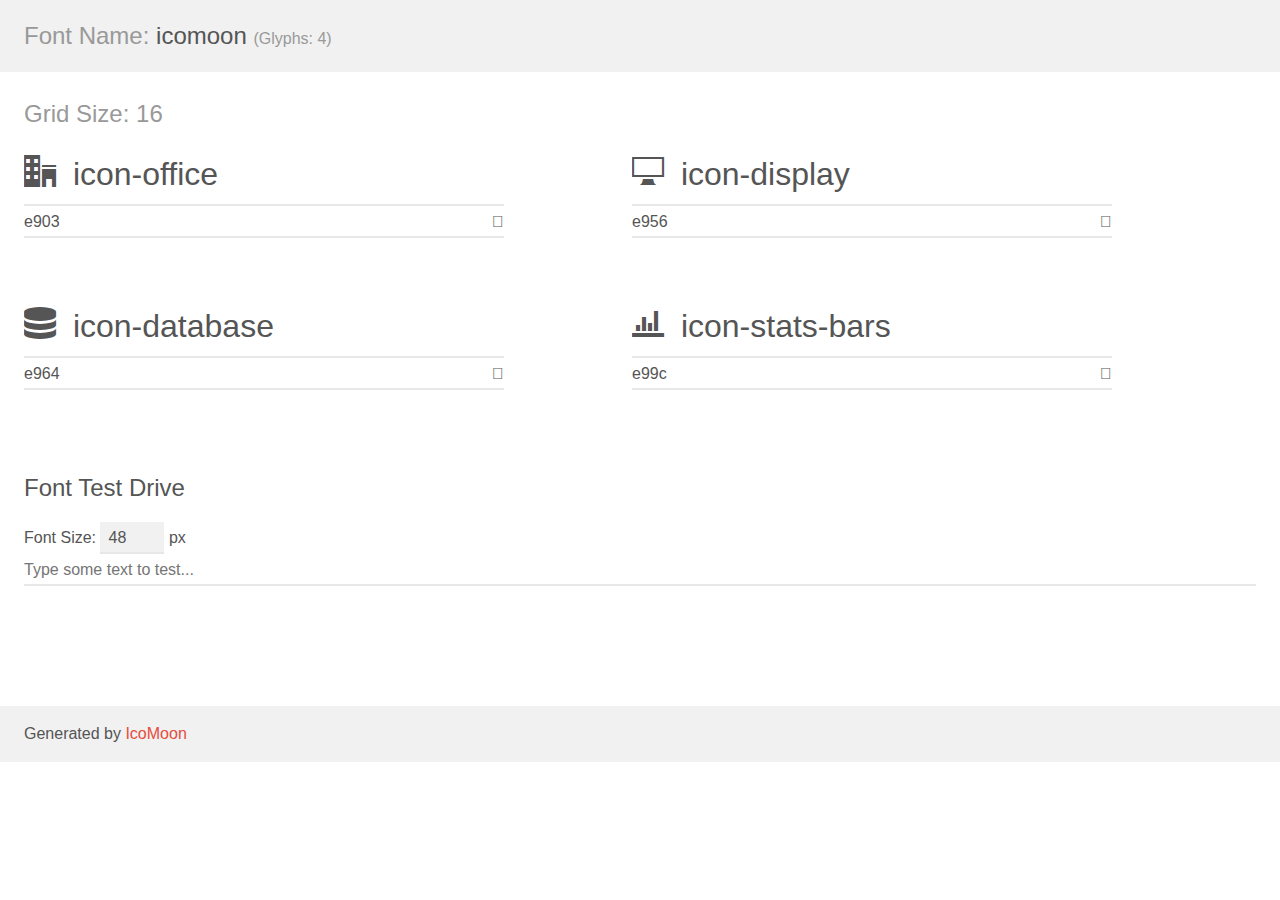
<file: assets/font/demo.html>
<!doctype html>
<html>
<head>
    <meta charset="utf-8">
    <title>IcoMoon Demo</title>
    <meta name="description" content="An Icon Font Generated By IcoMoon.io">
    <meta name="viewport" content="width=device-width, initial-scale=1">
    <link rel="stylesheet" href="demo-files/demo.css">
    <link rel="stylesheet" href="style.css"></head>
<body>
    <div class="bgc1 clearfix">
        <h1 class="mhmm mvm"><span class="fgc1">Font Name:</span> icomoon <small class="fgc1">(Glyphs:&nbsp;4)</small></h1>
    </div>
    <div class="clearfix mhl ptl">
        <h1 class="mvm mtn fgc1">Grid Size: 16</h1>
        <div class="glyph fs1">
            <div class="clearfix bshadow0 pbs">
                <span class="icon-office"></span>
                <span class="mls"> icon-office</span>
            </div>
            <fieldset class="fs0 size1of1 clearfix hidden-false">
                <input type="text" readonly value="e903" class="unit size1of2" />
                <input type="text" maxlength="1" readonly value="&#xe903;" class="unitRight size1of2 talign-right" />
            </fieldset>
            <div class="fs0 bshadow0 clearfix hidden-true">
                <span class="unit pvs fgc1">liga: </span>
                <input type="text" readonly value="office, buildings" class="liga unitRight" />
            </div>
        </div>
        <div class="glyph fs1">
            <div class="clearfix bshadow0 pbs">
                <span class="icon-display"></span>
                <span class="mls"> icon-display</span>
            </div>
            <fieldset class="fs0 size1of1 clearfix hidden-false">
                <input type="text" readonly value="e956" class="unit size1of2" />
                <input type="text" maxlength="1" readonly value="&#xe956;" class="unitRight size1of2 talign-right" />
            </fieldset>
            <div class="fs0 bshadow0 clearfix hidden-true">
                <span class="unit pvs fgc1">liga: </span>
                <input type="text" readonly value="display, screen" class="liga unitRight" />
            </div>
        </div>
        <div class="glyph fs1">
            <div class="clearfix bshadow0 pbs">
                <span class="icon-database"></span>
                <span class="mls"> icon-database</span>
            </div>
            <fieldset class="fs0 size1of1 clearfix hidden-false">
                <input type="text" readonly value="e964" class="unit size1of2" />
                <input type="text" maxlength="1" readonly value="&#xe964;" class="unitRight size1of2 talign-right" />
            </fieldset>
            <div class="fs0 bshadow0 clearfix hidden-true">
                <span class="unit pvs fgc1">liga: </span>
                <input type="text" readonly value="database, db" class="liga unitRight" />
            </div>
        </div>
        <div class="glyph fs1">
            <div class="clearfix bshadow0 pbs">
                <span class="icon-stats-bars"></span>
                <span class="mls"> icon-stats-bars</span>
            </div>
            <fieldset class="fs0 size1of1 clearfix hidden-false">
                <input type="text" readonly value="e99c" class="unit size1of2" />
                <input type="text" maxlength="1" readonly value="&#xe99c;" class="unitRight size1of2 talign-right" />
            </fieldset>
            <div class="fs0 bshadow0 clearfix hidden-true">
                <span class="unit pvs fgc1">liga: </span>
                <input type="text" readonly value="stats-bars, stats3" class="liga unitRight" />
            </div>
        </div>
    </div>

    <!--[if gt IE 8]><!-->
    <div class="mhl clearfix mbl">
        <h1>Font Test Drive</h1>
        <label>
            Font Size: <input id="fontSize" type="number" class="textbox0 mbm"
            min="8" value="48" />
            px
        </label>
        <input id="testText" type="text" class="phl size1of1 mvl"
        placeholder="Type some text to test..." value=""/>
        <div id="testDrive" class="icon-" style="font-family: icomoon">&nbsp;
        </div>
    </div>
    <!--<![endif]-->
    <div class="bgc1 clearfix">
        <p class="mhl">Generated by <a href="https://icomoon.io/app">IcoMoon</a></p>
    </div>

    <script src="demo-files/demo.js"></script>
</body>
</html>
</file>
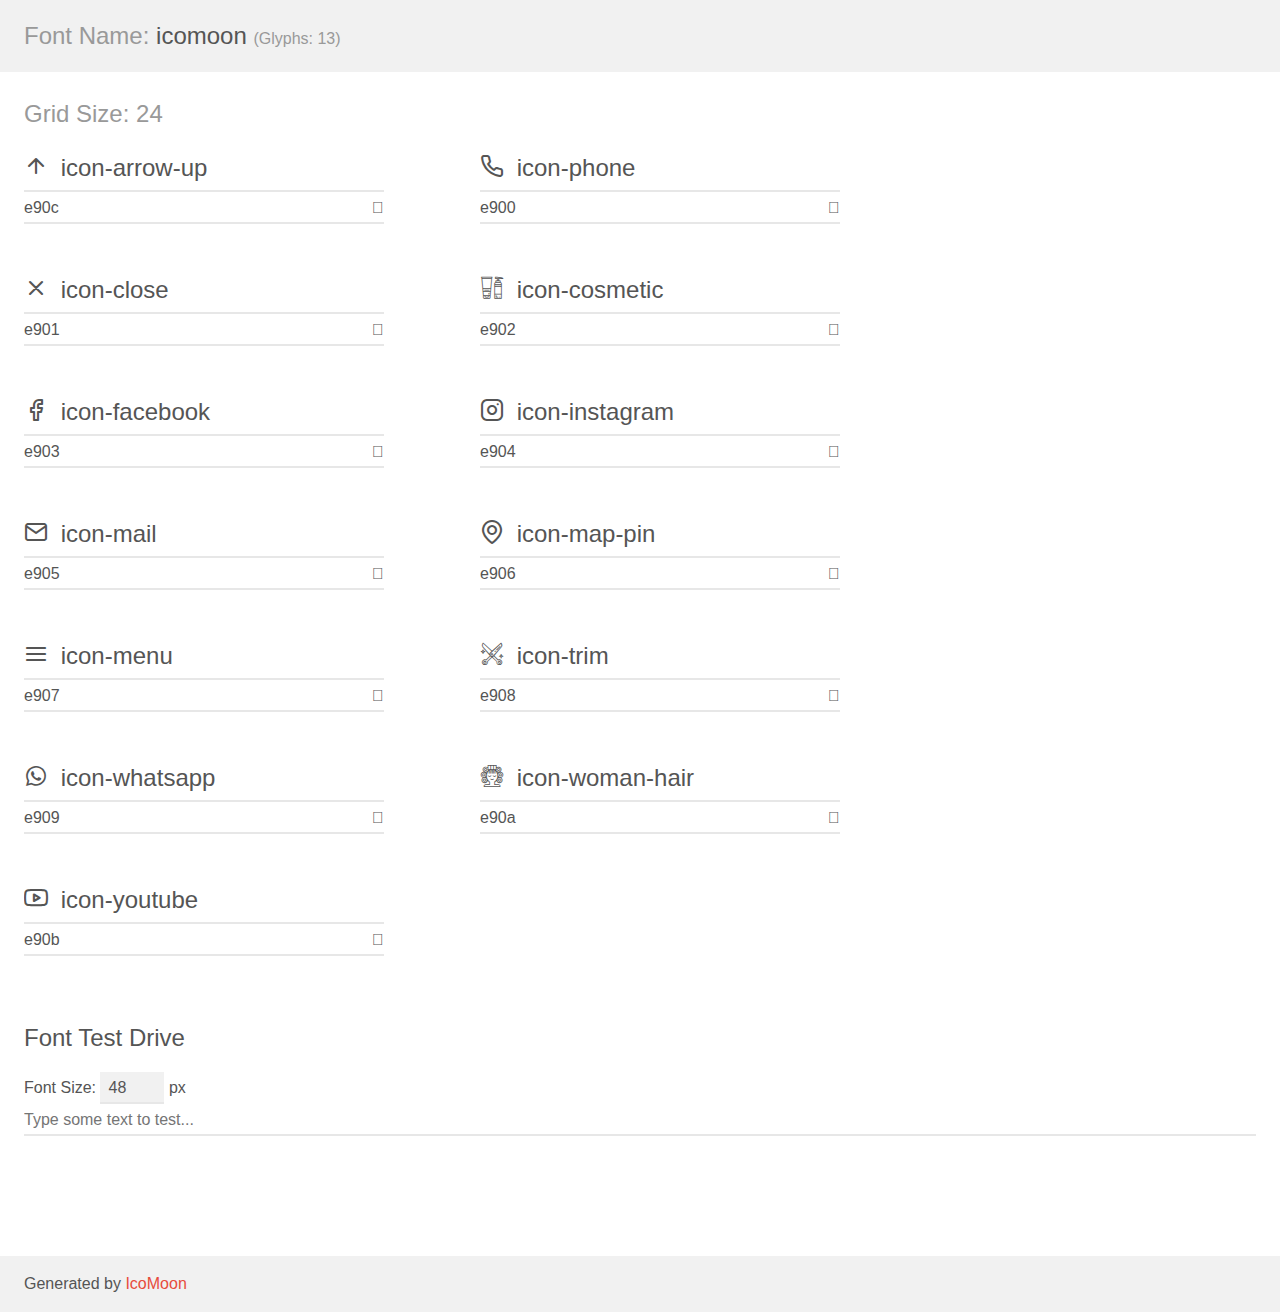
<file: assets/fonts/demo.html>
<!doctype html>
<html>
<head>
    <meta charset="utf-8">
    <title>IcoMoon Demo</title>
    <meta name="description" content="An Icon Font Generated By IcoMoon.io">
    <meta name="viewport" content="width=device-width, initial-scale=1">
    <link rel="stylesheet" href="demo-files/demo.css">
    <link rel="stylesheet" href="style.css">
</head>

<body>
    <div class="bgc1 clearfix">
        <h1 class="mhmm mvm"><span class="fgc1">Font Name:</span> icomoon <small class="fgc1">(Glyphs:&nbsp;13)</small></h1>
    </div>
    <div class="clearfix mhl ptl">
        <h1 class="mvm mtn fgc1">Grid Size: 24</h1>
        <div class="glyph fs1">
            <div class="clearfix bshadow0 pbs">
                <span class="icon-arrow-up"></span>
                <span class="mls"> icon-arrow-up</span>
            </div>
            <fieldset class="fs0 size1of1 clearfix hidden-false">
                <input type="text" readonly value="e90c" class="unit size1of2" />
                <input type="text" maxlength="1" readonly value="&#xe90c;" class="unitRight size1of2 talign-right" />
            </fieldset>
            <div class="fs0 bshadow0 clearfix hidden-true">
                <span class="unit pvs fgc1">liga: </span>
                <input type="text" readonly value="" class="liga unitRight" />
            </div>
        </div>
        <div class="glyph fs1">
            <div class="clearfix bshadow0 pbs">
                <span class="icon-phone"></span>
                <span class="mls"> icon-phone</span>
            </div>
            <fieldset class="fs0 size1of1 clearfix hidden-false">
                <input type="text" readonly value="e900" class="unit size1of2" />
                <input type="text" maxlength="1" readonly value="&#xe900;" class="unitRight size1of2 talign-right" />
            </fieldset>
            <div class="fs0 bshadow0 clearfix hidden-true">
                <span class="unit pvs fgc1">liga: </span>
                <input type="text" readonly value="" class="liga unitRight" />
            </div>
        </div>
        <div class="glyph fs1">
            <div class="clearfix bshadow0 pbs">
                <span class="icon-close"></span>
                <span class="mls"> icon-close</span>
            </div>
            <fieldset class="fs0 size1of1 clearfix hidden-false">
                <input type="text" readonly value="e901" class="unit size1of2" />
                <input type="text" maxlength="1" readonly value="&#xe901;" class="unitRight size1of2 talign-right" />
            </fieldset>
            <div class="fs0 bshadow0 clearfix hidden-true">
                <span class="unit pvs fgc1">liga: </span>
                <input type="text" readonly value="" class="liga unitRight" />
            </div>
        </div>
        <div class="glyph fs1">
            <div class="clearfix bshadow0 pbs">
                <span class="icon-cosmetic"></span>
                <span class="mls"> icon-cosmetic</span>
            </div>
            <fieldset class="fs0 size1of1 clearfix hidden-false">
                <input type="text" readonly value="e902" class="unit size1of2" />
                <input type="text" maxlength="1" readonly value="&#xe902;" class="unitRight size1of2 talign-right" />
            </fieldset>
            <div class="fs0 bshadow0 clearfix hidden-true">
                <span class="unit pvs fgc1">liga: </span>
                <input type="text" readonly value="" class="liga unitRight" />
            </div>
        </div>
        <div class="glyph fs1">
            <div class="clearfix bshadow0 pbs">
                <span class="icon-facebook"></span>
                <span class="mls"> icon-facebook</span>
            </div>
            <fieldset class="fs0 size1of1 clearfix hidden-false">
                <input type="text" readonly value="e903" class="unit size1of2" />
                <input type="text" maxlength="1" readonly value="&#xe903;" class="unitRight size1of2 talign-right" />
            </fieldset>
            <div class="fs0 bshadow0 clearfix hidden-true">
                <span class="unit pvs fgc1">liga: </span>
                <input type="text" readonly value="" class="liga unitRight" />
            </div>
        </div>
        <div class="glyph fs1">
            <div class="clearfix bshadow0 pbs">
                <span class="icon-instagram"></span>
                <span class="mls"> icon-instagram</span>
            </div>
            <fieldset class="fs0 size1of1 clearfix hidden-false">
                <input type="text" readonly value="e904" class="unit size1of2" />
                <input type="text" maxlength="1" readonly value="&#xe904;" class="unitRight size1of2 talign-right" />
            </fieldset>
            <div class="fs0 bshadow0 clearfix hidden-true">
                <span class="unit pvs fgc1">liga: </span>
                <input type="text" readonly value="" class="liga unitRight" />
            </div>
        </div>
        <div class="glyph fs1">
            <div class="clearfix bshadow0 pbs">
                <span class="icon-mail"></span>
                <span class="mls"> icon-mail</span>
            </div>
            <fieldset class="fs0 size1of1 clearfix hidden-false">
                <input type="text" readonly value="e905" class="unit size1of2" />
                <input type="text" maxlength="1" readonly value="&#xe905;" class="unitRight size1of2 talign-right" />
            </fieldset>
            <div class="fs0 bshadow0 clearfix hidden-true">
                <span class="unit pvs fgc1">liga: </span>
                <input type="text" readonly value="" class="liga unitRight" />
            </div>
        </div>
        <div class="glyph fs1">
            <div class="clearfix bshadow0 pbs">
                <span class="icon-map-pin"></span>
                <span class="mls"> icon-map-pin</span>
            </div>
            <fieldset class="fs0 size1of1 clearfix hidden-false">
                <input type="text" readonly value="e906" class="unit size1of2" />
                <input type="text" maxlength="1" readonly value="&#xe906;" class="unitRight size1of2 talign-right" />
            </fieldset>
            <div class="fs0 bshadow0 clearfix hidden-true">
                <span class="unit pvs fgc1">liga: </span>
                <input type="text" readonly value="" class="liga unitRight" />
            </div>
        </div>
        <div class="glyph fs1">
            <div class="clearfix bshadow0 pbs">
                <span class="icon-menu"></span>
                <span class="mls"> icon-menu</span>
            </div>
            <fieldset class="fs0 size1of1 clearfix hidden-false">
                <input type="text" readonly value="e907" class="unit size1of2" />
                <input type="text" maxlength="1" readonly value="&#xe907;" class="unitRight size1of2 talign-right" />
            </fieldset>
            <div class="fs0 bshadow0 clearfix hidden-true">
                <span class="unit pvs fgc1">liga: </span>
                <input type="text" readonly value="" class="liga unitRight" />
            </div>
        </div>
        <div class="glyph fs1">
            <div class="clearfix bshadow0 pbs">
                <span class="icon-trim"></span>
                <span class="mls"> icon-trim</span>
            </div>
            <fieldset class="fs0 size1of1 clearfix hidden-false">
                <input type="text" readonly value="e908" class="unit size1of2" />
                <input type="text" maxlength="1" readonly value="&#xe908;" class="unitRight size1of2 talign-right" />
            </fieldset>
            <div class="fs0 bshadow0 clearfix hidden-true">
                <span class="unit pvs fgc1">liga: </span>
                <input type="text" readonly value="" class="liga unitRight" />
            </div>
        </div>
        <div class="glyph fs1">
            <div class="clearfix bshadow0 pbs">
                <span class="icon-whatsapp"></span>
                <span class="mls"> icon-whatsapp</span>
            </div>
            <fieldset class="fs0 size1of1 clearfix hidden-false">
                <input type="text" readonly value="e909" class="unit size1of2" />
                <input type="text" maxlength="1" readonly value="&#xe909;" class="unitRight size1of2 talign-right" />
            </fieldset>
            <div class="fs0 bshadow0 clearfix hidden-true">
                <span class="unit pvs fgc1">liga: </span>
                <input type="text" readonly value="" class="liga unitRight" />
            </div>
        </div>
        <div class="glyph fs1">
            <div class="clearfix bshadow0 pbs">
                <span class="icon-woman-hair"></span>
                <span class="mls"> icon-woman-hair</span>
            </div>
            <fieldset class="fs0 size1of1 clearfix hidden-false">
                <input type="text" readonly value="e90a" class="unit size1of2" />
                <input type="text" maxlength="1" readonly value="&#xe90a;" class="unitRight size1of2 talign-right" />
            </fieldset>
            <div class="fs0 bshadow0 clearfix hidden-true">
                <span class="unit pvs fgc1">liga: </span>
                <input type="text" readonly value="" class="liga unitRight" />
            </div>
        </div>
        <div class="glyph fs1">
            <div class="clearfix bshadow0 pbs">
                <span class="icon-youtube"></span>
                <span class="mls"> icon-youtube</span>
            </div>
            <fieldset class="fs0 size1of1 clearfix hidden-false">
                <input type="text" readonly value="e90b" class="unit size1of2" />
                <input type="text" maxlength="1" readonly value="&#xe90b;" class="unitRight size1of2 talign-right" />
            </fieldset>
            <div class="fs0 bshadow0 clearfix hidden-true">
                <span class="unit pvs fgc1">liga: </span>
                <input type="text" readonly value="" class="liga unitRight" />
            </div>
        </div>
    </div>

    <!--[if gt IE 8]><!-->
    <div class="mhl clearfix mbl">
        <h1>Font Test Drive</h1>
        <label>
            Font Size: <input id="fontSize" type="number" class="textbox0 mbm"
            min="8" value="48" />
            px
        </label>
        <input id="testText" type="text" class="phl size1of1 mvl"
        placeholder="Type some text to test..." value=""/>
        <div id="testDrive" class="icon-" style="font-family: icomoon">&nbsp;
        </div>
    </div>
    <!--<![endif]-->
    <div class="bgc1 clearfix">
        <p class="mhl">Generated by <a href="https://icomoon.io/app">IcoMoon</a></p>
    </div>

    <script src="demo-files/demo.js"></script>
</body>
</html>
</file>
<file: assets/font/demo-files/demo.css>
body {
  padding: 0;
  margin: 0;
  font-family: sans-serif;
  font-size: 1em;
  line-height: 1.5;
  color: #555;
  background: #fff;
}
h1 {
  font-size: 1.5em;
  font-weight: normal;
}
small {
  font-size: .66666667em;
}
a {
  color: #e74c3c;
  text-decoration: none;
}
a:hover, a:focus {
  box-shadow: 0 1px #e74c3c;
}
.bshadow0, input {
  box-shadow: inset 0 -2px #e7e7e7;
}
input:hover {
  box-shadow: inset 0 -2px #ccc;
}
input, fieldset {
  font-family: sans-serif;
  font-size: 1em;
  margin: 0;
  padding: 0;
  border: 0;
}
input {
  color: inherit;
  line-height: 1.5;
  height: 1.5em;
  padding: .25em 0;
}
input:focus {
  outline: none;
  box-shadow: inset 0 -2px #449fdb;
}
.glyph {
  font-size: 16px;
  width: 15em;
  padding-bottom: 1em;
  margin-right: 4em;
  margin-bottom: 1em;
  float: left;
  overflow: hidden;
}
.liga {
  width: 80%;
  width: calc(100% - 2.5em);
}
.talign-right {
  text-align: right;
}
.talign-center {
  text-align: center;
}
.bgc1 {
  background: #f1f1f1;
}
.fgc1 {
  color: #999;
}
.fgc0 {
  color: #000;
}
p {
  margin-top: 1em;
  margin-bottom: 1em;
}
.mvm {
  margin-top: .75em;
  margin-bottom: .75em;
}
.mtn {
  margin-top: 0;
}
.mtl, .mal {
  margin-top: 1.5em;
}
.mbl, .mal {
  margin-bottom: 1.5em;
}
.mal, .mhl {
  margin-left: 1.5em;
  margin-right: 1.5em;
}
.mhmm {
  margin-left: 1em;
  margin-right: 1em;
}
.mls {
  margin-left: .25em;
}
.ptl {
  padding-top: 1.5em;
}
.pbs, .pvs {
  padding-bottom: .25em;
}
.pvs, .pts {
  padding-top: .25em;
}
.unit {
  float: left;
}
.unitRight {
  float: right;
}
.size1of2 {
  width: 50%;
}
.size1of1 {
  width: 100%;
}
.clearfix:before, .clearfix:after {
  content: " ";
  display: table;
}
.clearfix:after {
  clear: both;
}
.hidden-true {
  display: none;
}
.textbox0 {
  width: 3em;
  background: #f1f1f1;
  padding: .25em .5em;
  line-height: 1.5;
  height: 1.5em;
}
#testDrive {
  display: block;
  padding-top: 24px;
  line-height: 1.5;
}
.fs0 {
  font-size: 16px;
}
.fs1 {
  font-size: 32px;
}
</file>
<file: assets/font/style.css>
@font-face {
  font-family: 'icomoon';
  src:  url('fonts/icomoon.eot?vp1dur');
  src:  url('fonts/icomoon.eot?vp1dur#iefix') format('embedded-opentype'),
    url('fonts/icomoon.ttf?vp1dur') format('truetype'),
    url('fonts/icomoon.woff?vp1dur') format('woff'),
    url('fonts/icomoon.svg?vp1dur#icomoon') format('svg');
  font-weight: normal;
  font-style: normal;
  font-display: block;
}

[class^="icon-"], [class*=" icon-"] {
  /* use !important to prevent issues with browser extensions that change fonts */
  font-family: 'icomoon' !important;
  speak: never;
  font-style: normal;
  font-weight: normal;
  font-variant: normal;
  text-transform: none;
  line-height: 1;

  /* Better Font Rendering =========== */
  -webkit-font-smoothing: antialiased;
  -moz-osx-font-smoothing: grayscale;
}

.icon-office:before {
  content: "\e903";
}
.icon-display:before {
  content: "\e956";
}
.icon-database:before {
  content: "\e964";
}
.icon-stats-bars:before {
  content: "\e99c";
}
</file>
<file: assets/fonts/demo-files/demo.css>
body {
  padding: 0;
  margin: 0;
  font-family: sans-serif;
  font-size: 1em;
  line-height: 1.5;
  color: #555;
  background: #fff;
}
h1 {
  font-size: 1.5em;
  font-weight: normal;
}
small {
  font-size: .66666667em;
}
a {
  color: #e74c3c;
  text-decoration: none;
}
a:hover, a:focus {
  box-shadow: 0 1px #e74c3c;
}
.bshadow0, input {
  box-shadow: inset 0 -2px #e7e7e7;
}
input:hover {
  box-shadow: inset 0 -2px #ccc;
}
input, fieldset {
  font-family: sans-serif;
  font-size: 1em;
  margin: 0;
  padding: 0;
  border: 0;
}
input {
  color: inherit;
  line-height: 1.5;
  height: 1.5em;
  padding: .25em 0;
}
input:focus {
  outline: none;
  box-shadow: inset 0 -2px #449fdb;
}
.glyph {
  font-size: 16px;
  width: 15em;
  padding-bottom: 1em;
  margin-right: 4em;
  margin-bottom: 1em;
  float: left;
  overflow: hidden;
}
.liga {
  width: 80%;
  width: calc(100% - 2.5em);
}
.talign-right {
  text-align: right;
}
.talign-center {
  text-align: center;
}
.bgc1 {
  background: #f1f1f1;
}
.fgc1 {
  color: #999;
}
.fgc0 {
  color: #000;
}
p {
  margin-top: 1em;
  margin-bottom: 1em;
}
.mvm {
  margin-top: .75em;
  margin-bottom: .75em;
}
.mtn {
  margin-top: 0;
}
.mtl, .mal {
  margin-top: 1.5em;
}
.mbl, .mal {
  margin-bottom: 1.5em;
}
.mal, .mhl {
  margin-left: 1.5em;
  margin-right: 1.5em;
}
.mhmm {
  margin-left: 1em;
  margin-right: 1em;
}
.mls {
  margin-left: .25em;
}
.ptl {
  padding-top: 1.5em;
}
.pbs, .pvs {
  padding-bottom: .25em;
}
.pvs, .pts {
  padding-top: .25em;
}
.unit {
  float: left;
}
.unitRight {
  float: right;
}
.size1of2 {
  width: 50%;
}
.size1of1 {
  width: 100%;
}
.clearfix:before, .clearfix:after {
  content: " ";
  display: table;
}
.clearfix:after {
  clear: both;
}
.hidden-true {
  display: none;
}
.textbox0 {
  width: 3em;
  background: #f1f1f1;
  padding: .25em .5em;
  line-height: 1.5;
  height: 1.5em;
}
#testDrive {
  display: block;
  padding-top: 24px;
  line-height: 1.5;
}
.fs0 {
  font-size: 16px;
}
.fs1 {
  font-size: 24px;
}
</file>
<file: assets/fonts/style.css>
@font-face {
  font-family: 'icomoon';
  src:  url('fonts/icomoon.eot?pb82g0');
  src:  url('fonts/icomoon.eot?pb82g0#iefix') format('embedded-opentype'),
    url('fonts/icomoon.ttf?pb82g0') format('truetype'),
    url('fonts/icomoon.woff?pb82g0') format('woff'),
    url('fonts/icomoon.svg?pb82g0#icomoon') format('svg');
  font-weight: normal;
  font-style: normal;
  font-display: block;
}

[class^="icon-"], [class*=" icon-"] {
  /* use !important to prevent issues with browser extensions that change fonts */
  font-family: 'icomoon' !important;
  speak: never;
  font-style: normal;
  font-weight: normal;
  font-variant: normal;
  text-transform: none;
  line-height: 1;

  /* Better Font Rendering =========== */
  -webkit-font-smoothing: antialiased;
  -moz-osx-font-smoothing: grayscale;
}

.icon-arrow-up:before {
  content: "\e90c";
}
.icon-phone:before {
  content: "\e900";
}
.icon-close:before {
  content: "\e901";
}
.icon-cosmetic:before {
  content: "\e902";
}
.icon-facebook:before {
  content: "\e903";
}
.icon-instagram:before {
  content: "\e904";
}
.icon-mail:before {
  content: "\e905";
}
.icon-map-pin:before {
  content: "\e906";
}
.icon-menu:before {
  content: "\e907";
}
.icon-trim:before {
  content: "\e908";
}
.icon-whatsapp:before {
  content: "\e909";
}
.icon-woman-hair:before {
  content: "\e90a";
}
.icon-youtube:before {
  content: "\e90b";
}
.icon-chart-upward:before {
  content: "\e90c";
}
</file>
